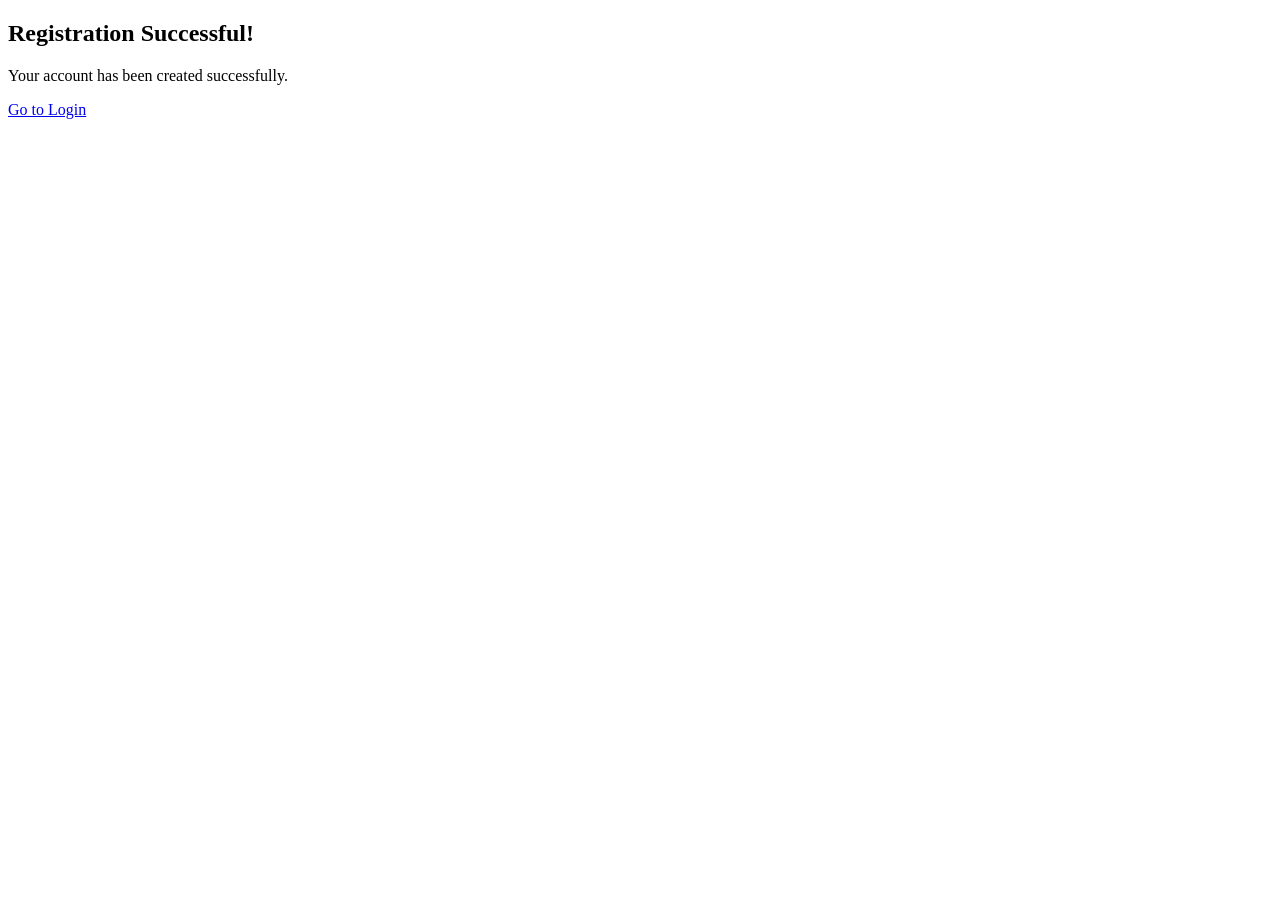
<file: easymart/templates/customer/success.html>
<!DOCTYPE html>
<html>

<head>
    <title>Registration Successful</title>
</head>

<body>

    <h2> Registration Successful!</h2>

    <p>Your account has been created successfully.</p>

    <a href="/login">Go to Login</a>


</body>

</html>
</file>
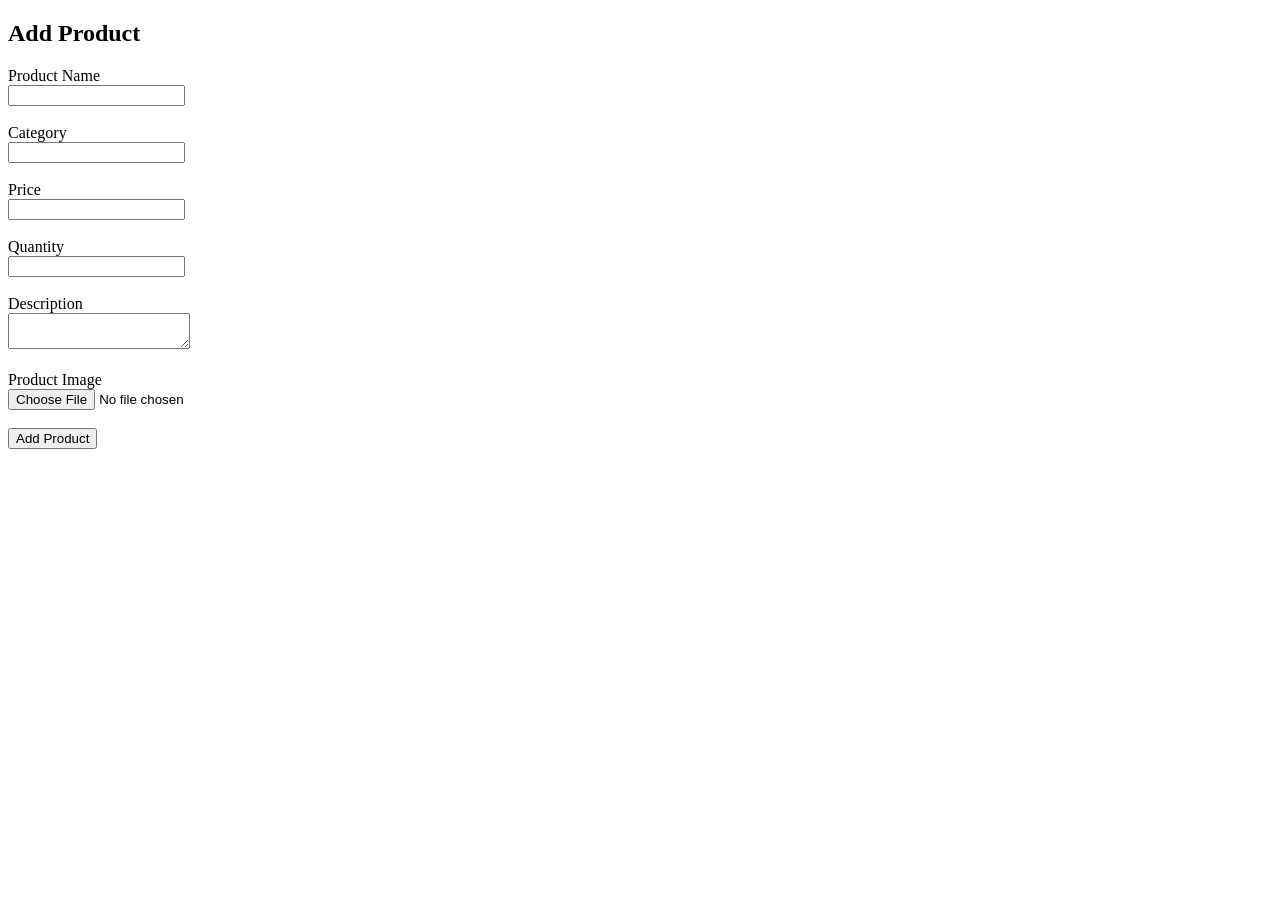
<file: easymart/templates/seller/add_product.html>
<!DOCTYPE html>
<html>

<head>
    <title>Add Product</title>
</head>

<body>

    <h2>Add Product</h2>

    <form action="/seller/add-product" method="POST" enctype="multipart/form-data">

        <label>Product Name</label><br>
        <input type="text" name="product_name" required><br><br>

        <label>Category</label><br>
        <input type="text" name="category" required><br><br>

        <label>Price</label><br>
        <input type="number" name="price" step="0.01" required><br><br>

        <label>Quantity</label><br>
        <input type="number" name="quantity" required><br><br>

        <label>Description</label><br>
        <textarea name="description"></textarea><br><br>

        <label>Product Image</label><br>
        <input type="file" name="image" required><br><br>

        <input type="submit" value="Add Product">

    </form>

</body>

</html>
</file>
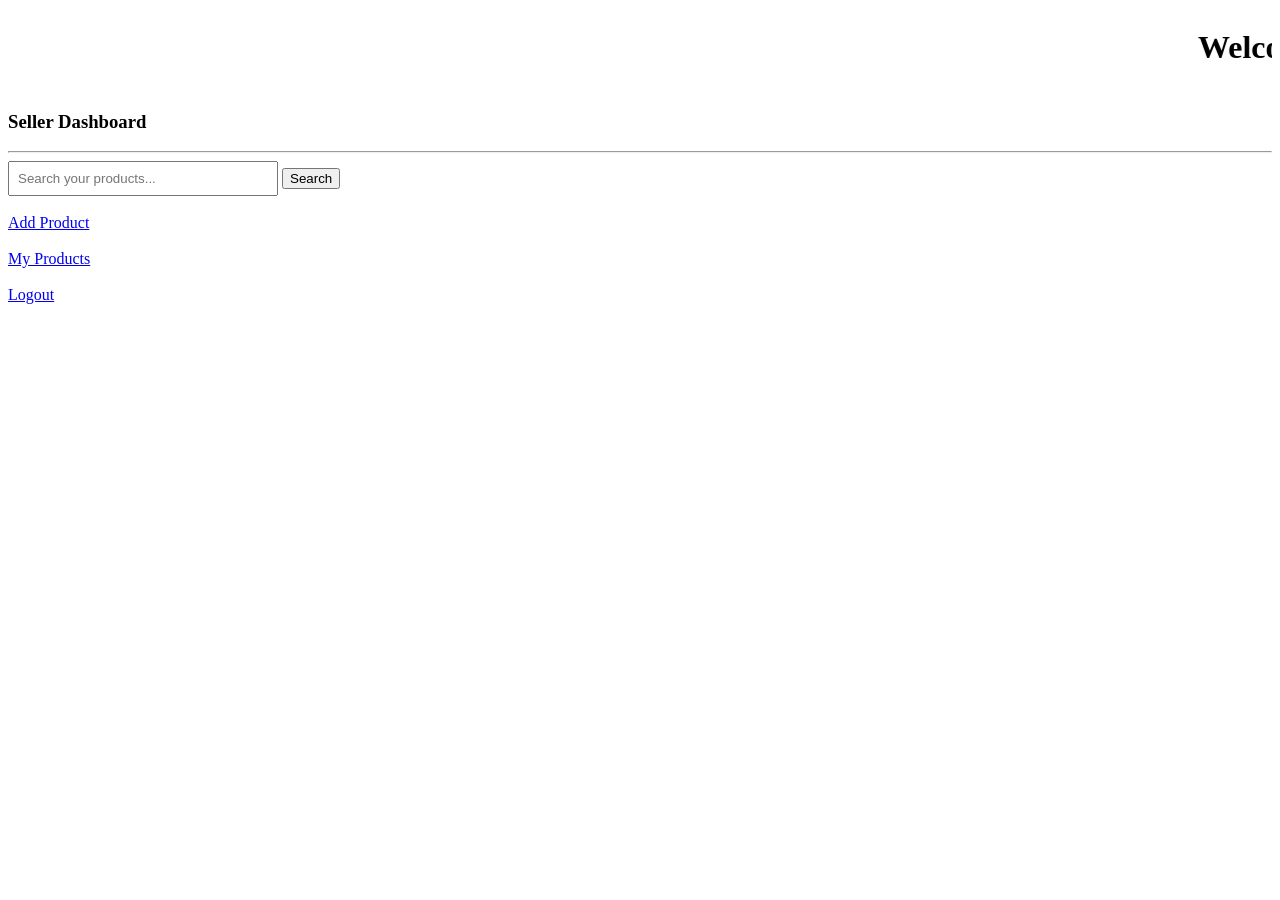
<file: easymart/templates/seller/dashboard.html>
<!DOCTYPE html>
<html>

<head>
    <title>Seller Dashboard</title>
</head>

<body>

    <marquee>
        <h1>Welcome to Easymart, {{name}}!</h1>
    </marquee>

    <h3>Seller Dashboard</h3>

    <hr>

    <!-- Search Product -->
    <form action="/seller/search" method="GET">
        <input type="text" name="search" placeholder="Search your products..." style="width:250px; padding:8px;">

        <input type="submit" value="Search">
    </form>

    <br>

    <a href="/seller/add-product">Add Product</a><br><br>

    <a href="/seller/my-products">My Products</a><br><br>

    <a href="/seller/logout">Logout</a>

</body>

</html>
</file>
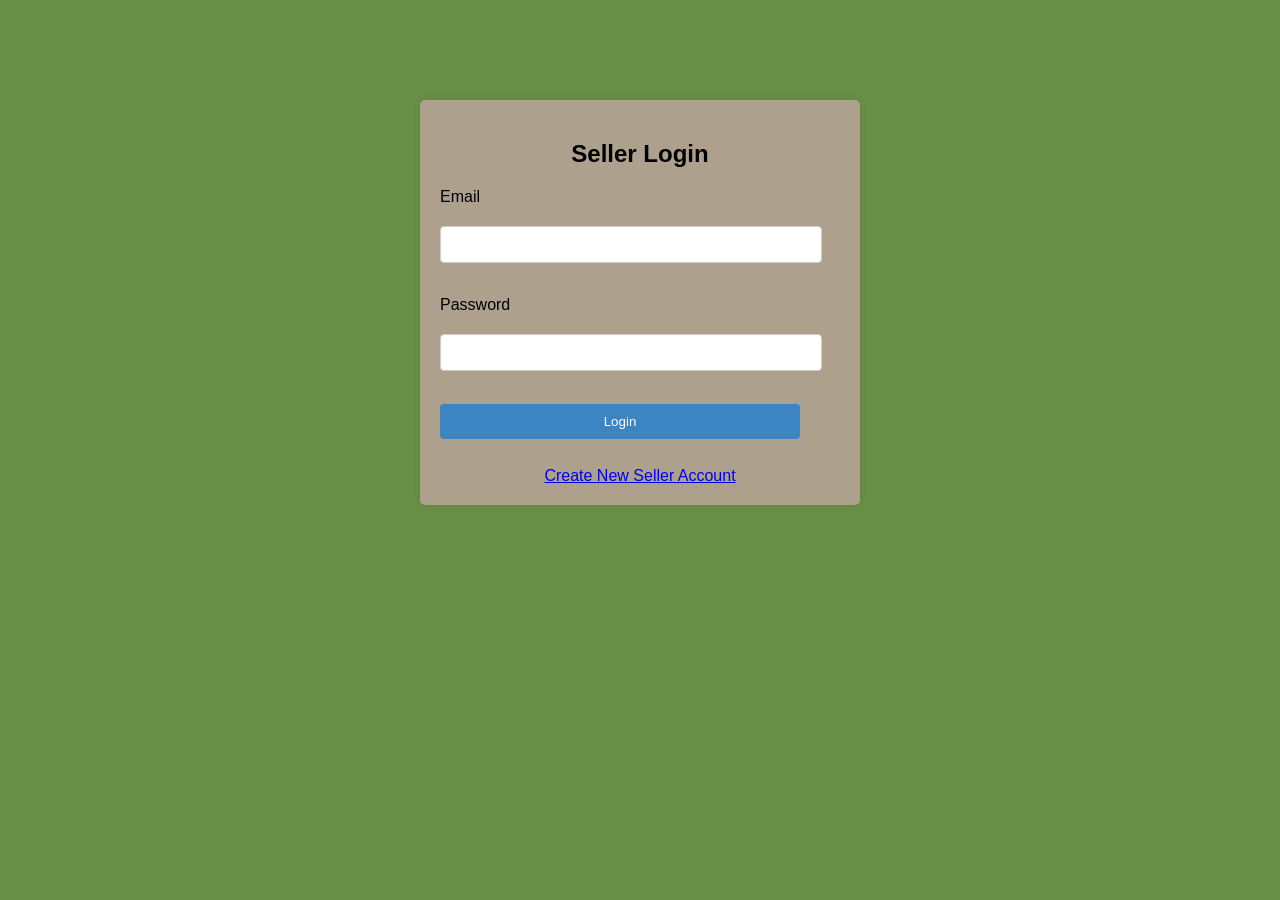
<file: easymart/templates/seller/login.html>
<!DOCTYPE html>
<html>

<head>

    <title>Seller Login</title>

</head>
<style>
    body {
        background-color: #6a8f47;
        font-family: Arial, sans-serif;
    }

    .container {
        width: 400px;
        margin: 100px auto;
        padding: 20px;
        background-color: #ada18e;
        border-radius: 5px;
        box-shadow: 0 0 10px rgba(0, 0, 0, 0.1);
    }

    h2 {
        text-align: center;
        margin-bottom: 20px;
    }

    label {
        display: block;
        margin-bottom: 2px;
    }

    input[type="email"],
    input[type="password"] {
        width: 90%;
        padding: 10px;
        margin-bottom: 15px;
        border: 1px solid #ccc;
        border-radius: 4px;
    }

    input[type="submit"] {
        width: 90%;
        padding: 10px;
        background-color: #3c85c2;
        color: white;
        border: none;
        border-radius: 4px;
        cursor: pointer;
    }

    input[type="submit"]:hover {
        background-color: #2782d8;
    }

    a {
        display: block;
        text-align: center;
        margin-top: 10px;
    }
</style>

<body>
    <div class="container">
        <h2>Seller Login</h2>

        <form action="/seller/login" method="POST">

            <label>Email</label><br>
            <input type="email" name="email" required><br><br>

            <label>Password</label><br>
            <input type="password" name="password" required><br><br>

            <input type="submit" value="Login">

        </form>

        <br>

        <a href="/seller/register">Create New Seller Account</a>
    </div>
</body>

</html>
</file>
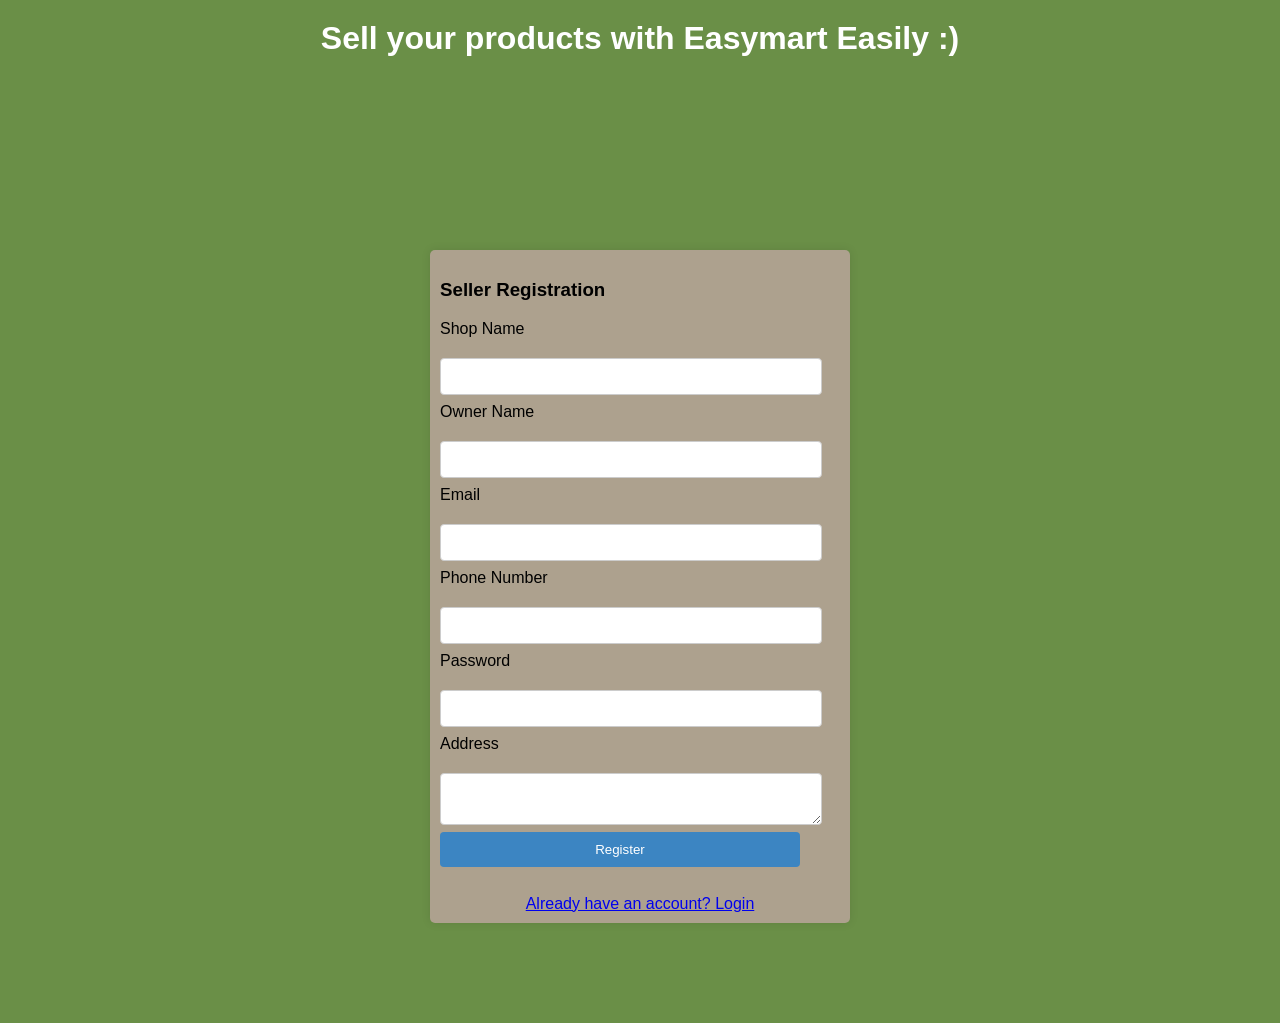
<file: easymart/templates/seller/register.html>
<!DOCTYPE html>
<html>

<head>
    <title>Seller Registration</title>
</head>
<style>
    body {
        background-color: #6a8f47;
        font-family: Arial, sans-serif;
    }

    .container {
        width: 400px;
        margin: 100px auto;
        padding: 10px;
        background-color: #ada18e;
        border-radius: 5px;
        box-shadow: 0 0 10px rgba(0, 0, 0, 0.1);

    }

    h2 {
        text-align: center;
        margin-bottom: 20px;
    }

    label {
        display: block;
        margin-bottom: 2px;
    }

    input[type="text"],
    input[type="email"],
    input[type="password"],
    textarea {
        width: 90%;
        padding: 10px;
        margin-bottom: -15px;
        border: 1px solid #ccc;
        border-radius: 4px;
    }

    input[type="submit"] {
        width: 90%;
        padding: 10px;
        background-color: #3c85c2;
        color: white;
        border: none;
        border-radius: 4px;
        cursor: pointer;
    }

    input[type="submit"]:hover {
        background-color: #2782d8;
    }

    a {
        display: block;
        text-align: center;
        margin-top: 10px;
    }

    h1 {
        text-align: center;
        color: #fff;
        margin-top: 20px;
    }
</style>
<h1> Sell your products with Easymart Easily :)</h1>
<marquee>
    <h2>...! Put your products in front of buyers who are ready to purchase !..</h2>
</marquee>

<body>
    <div class="container">

        <h3>Seller Registration</h3>

        <form action="/seller/register" method="POST">

            <label>Shop Name</label><br>
            <input type="text" name="shop_name" required><br><br>

            <label>Owner Name</label><br>
            <input type="text" name="owner_name" required><br><br>

            <label>Email</label><br>
            <input type="email" name="email" required><br><br>

            <label>Phone Number</label><br>
            <input type="text" name="phone" required><br><br>

            <label>Password</label><br>
            <input type="password" name="password" required><br><br>

            <label>Address</label><br>
            <textarea name="address"></textarea><br><br>

            <input type="submit" value="Register">

        </form>

        <br>

        <a href="/seller/login">Already have an account? Login</a>

</body>

</html>
</file>
